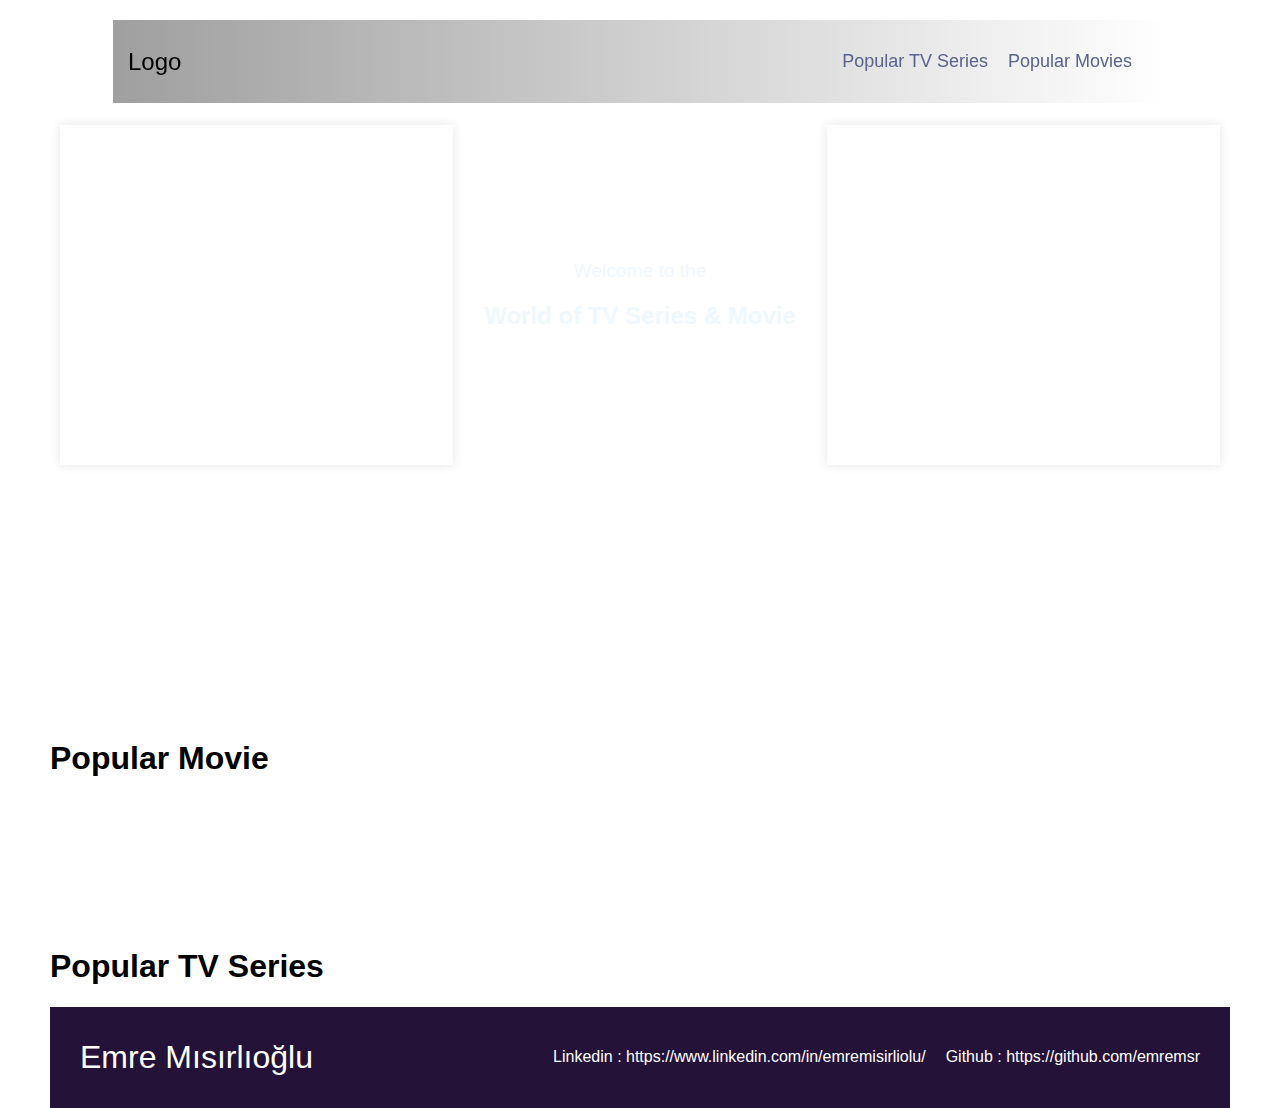
<file: index.html>
<!DOCTYPE html>
<html lang="tr">
  <head>
    <meta charset="UTF-8" />
    <meta name="viewport" content="width=device-width, initial-scale=1.0" />
    <link rel="stylesheet" href="style.css" />
    <title>Movie and TV Series Data</title>
  </head>
  <body>
    <header class="header">
      <div class="header-content">
        <div class="left-card mobile-hidden"></div>
        <div class="center-content">
          <p style="font-size: larger">Welcome to the</p>
          <h2>World of TV Series & Movie</h2>
        </div>
        <div class="right-card mobile-hidden"></div>
      </div>
      <nav class="navbar">
        <a href="index.html" class="logo">Logo</a>
        <ul class="nav-list">
          <li><a href="#tvShowListContainer">Popular TV Series</a></li>
          <li><a href="#movieList">Popular Movies</a></li>
        </ul>
        <div class="menu-icon">&#9776;</div>
      </nav>
    </header>
    <h1 style="margin-top: 150px">Popular Movie</h1>
    <div class="movieClass" id="movieList"></div>
    <h1 style="margin-top: 150px">Popular TV Series</h1>
    <div class="movieClass" id="tvShowListContainer"></div>

    <footer>
      <p style="font-size: xx-large">Emre Mısırlıoğlu</p>
      <div>
        <p>Linkedin : https://www.linkedin.com/in/emremisirliolu/</p>
        <p>Github : https://github.com/emremsr</p>
      </div>
    </footer>

    <script src="main.js"></script>
  </body>
</html>
</file>
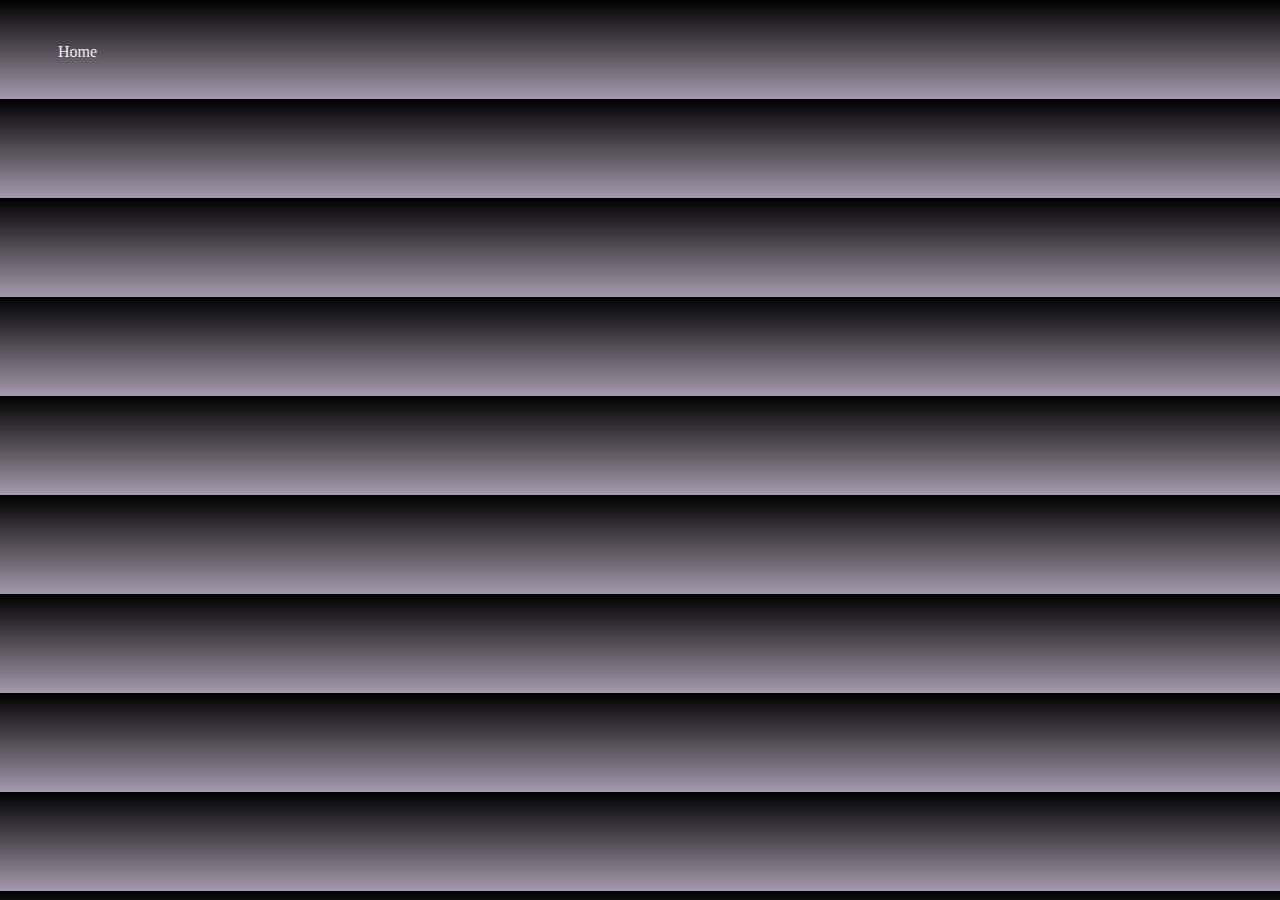
<file: detail.html>
<!DOCTYPE html>
<html lang="en">
  <head>
    <meta charset="UTF-8" />
    <meta name="viewport" content="width=device-width, initial-scale=1.0" />
    <link rel="stylesheet" href="details.css" />
    <title>Item Details</title>
  </head>
  <body>
    <nav>
      <a href="index.html">Home</a>
    </nav>
    <div id="itemDetails"></div>
    <script src="details.js"></script>
  </body>
</html>
</file>
<file: style.css>
body {
  position: relative;
  background: #ffffff;
  margin: 0px 50px;
  height: 1000px;
  font-family: "Gill Sans", "Gill Sans MT", Calibri, "Trebuchet MS", sans-serif;
}

header {
  width: 100%;
  height: 590px;
  background-image: url("https://images.pexels.com/photos/109669/pexels-photo-109669.jpeg?auto=compress&cs=tinysrgb&w=600");
  background-size: cover;
  background-position: center;
  background-repeat: no-repeat;
  display: flex;
  justify-content: center;
}

.header-content {
  display: flex;
  align-items: flex-start;
  align-items: center;
  width: 100%;
  max-width: 1200px;
}

.left-card,
.right-card {
  height: 300px;
  flex: 1;
  padding: 20px;
  margin: 10px;
  box-shadow: 0 0 10px rgba(0, 0, 0, 0.1);
}

.center-content {
  color: aliceblue;
  flex: 1;
  text-align: center;
}

.navbar {
  position: fixed;
  width: 80%;
  background: linear-gradient(
    to right,
    rgb(159, 159, 159) 0%,
    rgba(192, 192, 192, 0) 100%
  );
  margin-top: 20px;
  padding: 15px;
  display: flex;
  justify-content: space-between;
  align-items: center;
  z-index: 2;
}

.logo {
  color: black;
  font-size: 1.5em;
  text-decoration: none;
}

.nav-list {
  list-style: none;
  display: flex;
}

.nav-list li {
  margin-right: 20px;
}

.nav-list a {
  text-decoration: none;
  color: #5a638c;
  font-size: large;
}

.menu-icon {
  font-size: 1.5em;
  color: white;
  cursor: pointer;
  display: none;
}

.movieClass {
  position: relative;
  display: grid;
  grid-template-columns: repeat(4, 1fr);
  gap: 10px;
  z-index: 1;
}

.movie-item {
  position: relative;
  overflow: hidden;
}

.img-container {
  position: relative;
}

.header-img {
  height: 400px;
}

.movieClass img {
  width: 100%;
  height: 500px;
  display: block;
}

.overlay {
  position: absolute;
  bottom: 0;
  left: 0;
  width: 100%;
  background-color: #574864;
  color: white;
  text-align: center;
  padding: 40px 0;
  font-weight: 400;
  box-sizing: border-box;
}

.overlay2 {
  position: absolute;
  bottom: 0;
  left: 0;
  width: 100%;
  background-color: black;
  color: white;
  text-align: center;
  padding: 40px 0;
  font-weight: 400;
  box-sizing: border-box;
  opacity: 0.7;
}

.movie-item .overlay {
  opacity: 0.9;
}

.overlay h2 {
  margin: 0;
}

.vote-average {
  width: fit-content;
  background-color: #241239;
  padding: 8px 20px 8px 20px;
  color: white;
  border-radius: 2px 2px;
  float: right;
  margin-bottom: 0px;
}

.vote-average2 {
  width: fit-content;
  background-color: white;
  padding: 8px 20px 8px 20px;
  color: black;
  border-radius: 2px 2px;
  float: right;
  font-weight: 900;
  margin-bottom: 0px;
}

footer {
  display: flex;
  justify-content: space-between;
  align-items: center;
  background-color: #241239;
  color: white;
  padding: 0 30px 0 30px;
}

footer div {
  display: flex;
  gap: 20px;
}

@media screen and (min-width: 769px) and (max-width: 1100px) {
  .navbar {
    width: 80%; 
  }

  .left-card,
  .right-card {
    display: none; 
  }
  .movieClass {
    display: grid;
    grid-template-columns: repeat(2, 1fr);
  }
}

@media screen and (max-width: 768px) {
  body {
    margin: 0px 20px;
    height: 1000px;
  }

  .nav-list {
    display: none;
    flex-direction: column;
    position: absolute;
    top: 70px;
    left: 0;
    width: 100%;
    background-color: #333;
    text-align: center;
  }

  .nav-list.show {
    display: flex;
  }

  .nav-list li {
    margin-right: 0;
    margin-bottom: 10px;
  }

  .menu-icon {
    display: block;
  }

  .header-content {
    margin-top: 100px;
    display: flex;
    flex-direction: column;
    align-items: center;
    width: 100%;
    max-width: 1200px;
  }

  .left-card,
  .center-content,
  .right-card {
    width: 100%;
    margin: 20px 0;
  }
  .movieClass {
    display: grid;
    grid-template-columns: repeat(1, 1fr);
  }
  .right-card.mobile-hidden,
  .left-card.mobile-hidden {
    display: none;
  }
  footer {
    display: grid;
  }

  footer div {
    display: grid;
  }
}
</file>
<file: details.css>
body {
  height: 100%;
  background: linear-gradient(rgb(0, 0, 0), rgb(165, 154, 172));
  color: white;
  padding: 5px 50px 0 50px;
  transition: background 0.5s ease-in-out;
  opacity: 0.9;
}

div {
  display: flex;
}

nav {
  width: 100%;
  padding: 30px 0;
  display: flex;
}

nav a {
  color: white;
  text-decoration: none;
}

.details {
  display: flex;
  flex-direction: column;
  justify-content: start;
  align-items: start;
  padding-left: 50px;
}

h2 {
  font-size: x-large;
  font-weight: 500;
  transition: all 1.5s ease;
}

h2:hover {
  font-size: xx-large;
  font-weight: 700;
  color: darkorange;
}

.overview span {
  font-size: larger;
  transition: all 1s ease;
}
.overview span:hover {
  font-size: x-large;
}

.genders {
  width: 100%;
  display: flex;
  justify-content: space-around;
}

.companyName span{
  font-size: larger;
  transition: all 1s ease;
}

.companyName span:hover {
  font-size: x-large;
}

@media screen and (max-width: 768px) {
  body {
    padding: 0;
  }
  div {
    display: grid;
    place-items: center;
    grid-template-columns: repeat(1, 1fr);
  }
  .details {
    padding-left: 10px;
    padding-right: 10px;
  }

  .genders {
    width: 100%;
    display: grid;
    justify-content: start;
  }
}
</file>
